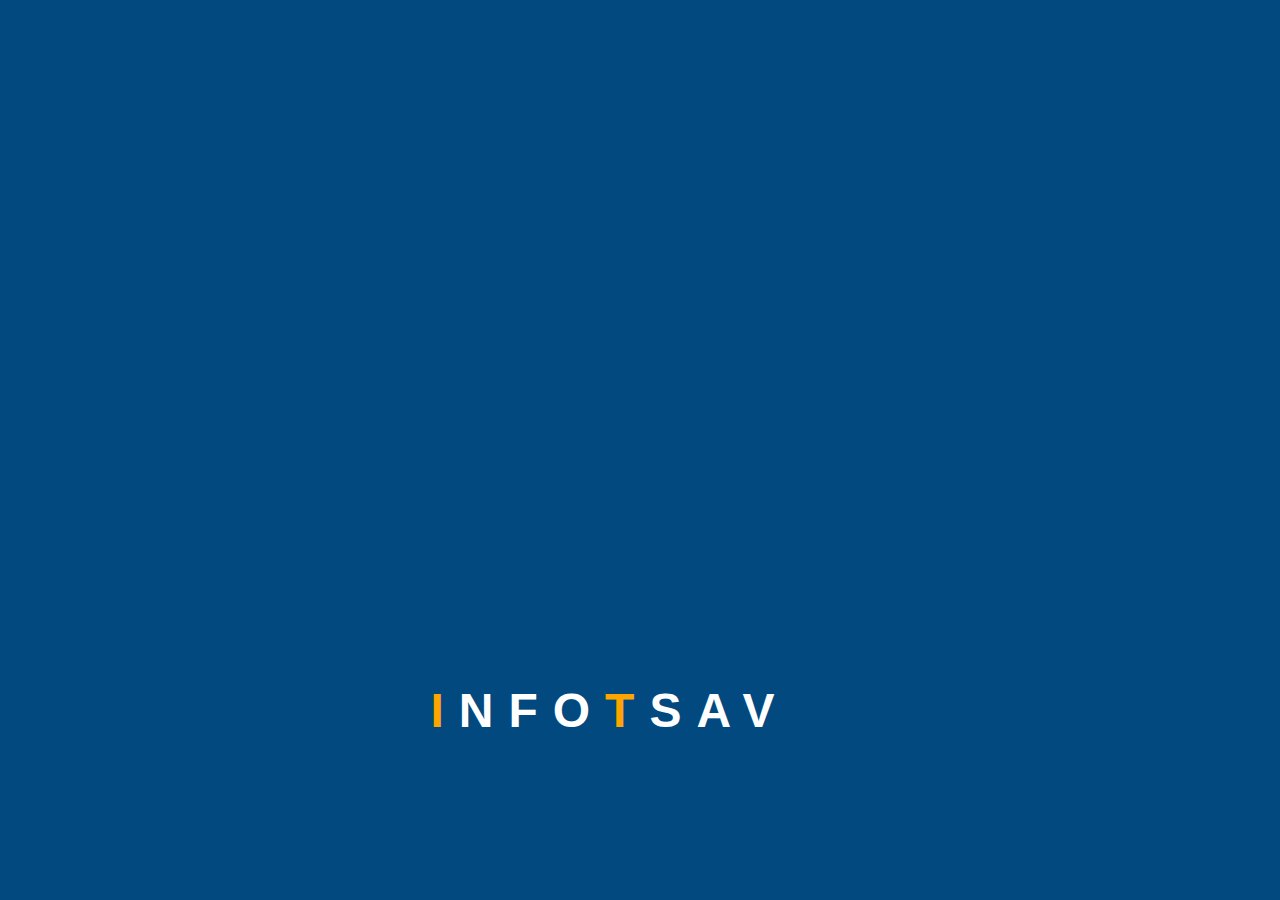
<file: index.html>
<!DOCTYPE html>
<html lang="en">
<head>
    <meta charset="UTF-8">
    <meta http-equiv="X-UA-Compatible" content="IE=edge">
    <meta name="viewport" content="width=device-width, initial-scale=1.0">
    <title>Infostav</title>
    <link rel="stylesheet" type="text/css" href="style_animi.css">
</head>
<body>
    
    <div class="logo" >
        <div class="infostav">
            <span></span>
            <span></span>
            <span></span>
        </div>
        <h3><span>I</span>nfo<span>T</span>sav</h3>
    </div >

    <script>
        let my_url = "index1.html";
        setTimeout(function(){
            window.location.replace(my_url);
        },5000);
    </script>

</body>
</html>
</file>
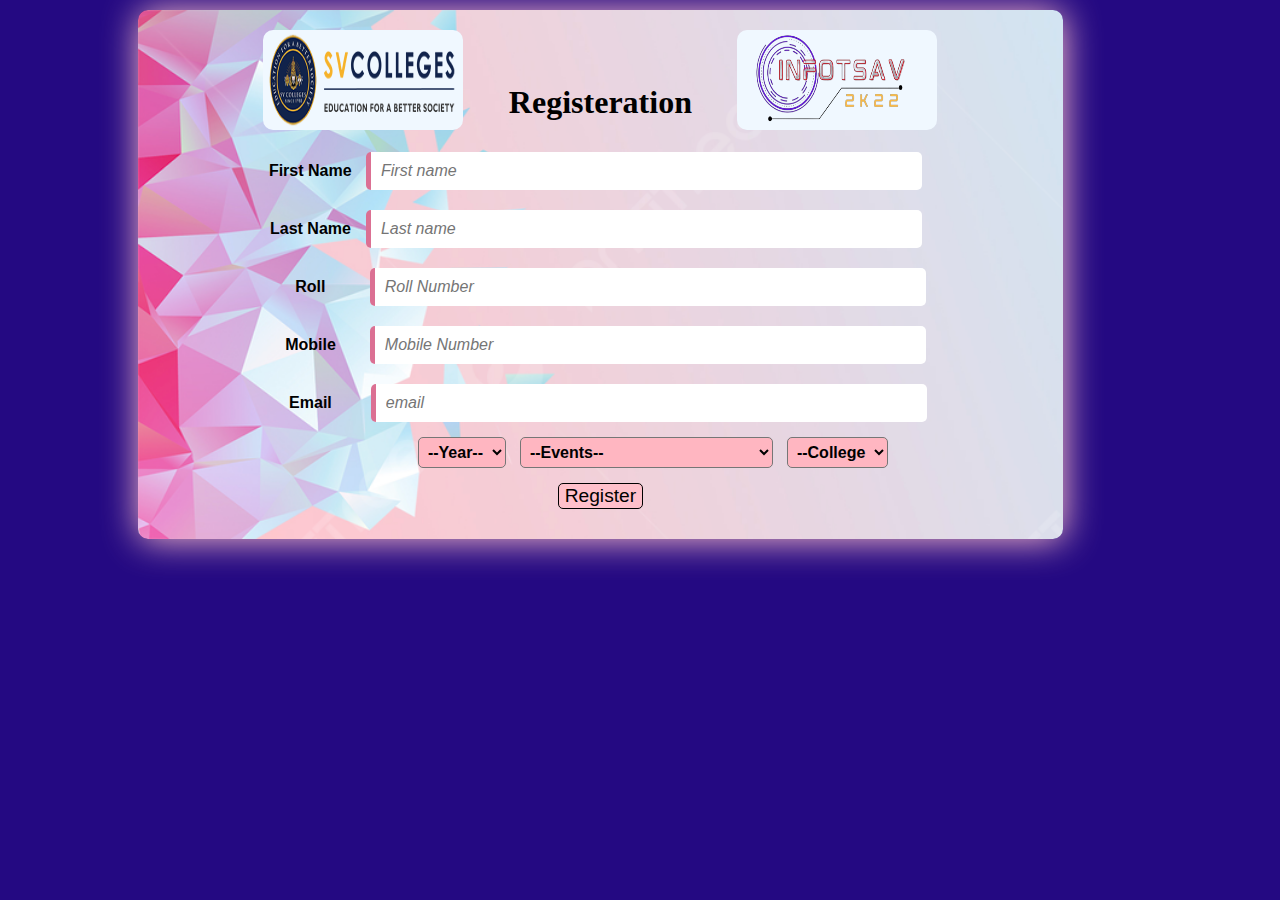
<file: register_form.html>
<!DOCTYPE html>
<html>

<head>
    <title> Register Form</title>
    <link rel="shortcut icon" href="infotsav logo.png">

    <style>
        body {
            background-color: #240982;
        }

        .html_form form {
            margin-top: 10px;
            margin-left: 130px;
            padding: 20px;
            box-shadow: 1px 1px 36px pink;
            width: 70%;
            text-align: center;
            background-image: url("bg2.jpg");
            background-size: cover;
            border-radius: 10px;
        }

        .html_form h1 {
            margin-top: -50px;
            text-align: center;
            color: black;
            font-weight: bold;
        }

        .html_form input {
            width: 60%;
            margin: 10px;
            padding: 5px;
        }

        .html_form select {
            padding: 5px;
            margin: 5px;
            border-radius: 5px;
            border-style: double;
            background-color: lightpink;
            font-size: medium;
            font-weight: bolder;
        }

        .html_form label {
            text-align: center;
            font-size: medium;
            font-family: Verdana, Geneva, Tahoma, sans-serif;
            font-weight: 550;
        }

        .html_form form input {
            border-radius: 5px;
            border: none;
            outline: none;
            border-left: 5px solid palevioletred;
            padding: 10px;
            margin: 10px;
            font-size: medium;
            font-style: italic;

        }

        .html_form button {
            border: 1px solid black;
            border-radius: 5px;
            text-align: center;
            font-size: larger;
            font-family: 'Gill Sans', 'Gill Sans MT', Calibri, 'Trebuchet MS', sans-serif;
            color: black;
            background-color: pink;
            margin: 10px;

        }

        label[for="lname"] {
            padding: 1px;
        }

        label[for="email_id"] {
            padding: 25px;
        }

        label[for="clg"] {
            padding: 19px;
        }

        .html_form form input:focus {
            border-left: 4px solid skyblue;
            box-shadow: 1px 1px 4px skyblue;
        }

        .html_form form button:hover {
            background-color: skyblue;
        }

        .html_form form button:active {
            background-color: palevioletred;
        }

        @media (max-width:991px) {
            .html_form form {
                height: 100%;
                width: 70%;
            }
        }
    </style>

</head>

<body>

    <div class="html_form">

        <form onsubmit="return validation()" method="post" id="register_form" name="register_form">
            <div>
                <img class="logo1" src="sv-colleges-logo-dark.png"
                    style="height: 100px; width: 200px; background:aliceblue; margin-right: 135px; border-radius: 10px;">
                <img class="logo2" src="infotsav logo.png"
                    style="height: 100px; width: 200px; background: aliceblue; margin-left: 135px; border-radius: 10px;">
            </div>

            <h1>Registeration</h1>
            <label for="fname"> First Name </label>
            <span id="errorfname" style="color: red;"></span>
            <input type="text" id="fname" name="Fname" placeholder="First name"><br>


            <label for="lname">Last Name</label>
            <span id="errorlname" style="color: red;"></span>
            <input type="text" id="lname" name="Lname" placeholder="Last name"><br>

            <label for="roll" style="padding: 30px;">Roll </label>
            <span id="errorRoll" style="color: red;"></span>
            <input type="text" id="roll" name="Roll" placeholder="Roll Number"><br>

            <label for="mobile" style="padding: 20px;">Mobile</label>
            <span id="errorMobile" style="color: red;"></span>
            <input type="text" id="mobile" name="Mobile" placeholder="Mobile Number"><br>

            <label name="email" for="email_id">Email</label>
            <span id="erroremail" style="color: red;"></span>
            <input type="email" id="email_id" name="email_id" placeholder="email"><br>

            <select style="margin-left: 110px;" name="Year">
                <option>--Year--</option>
                <option>1</option>
                <option>2</option>
                <option>3</option>
                <option>4</option>

            </select>

            <!--
            <select name="Branch">
                <option>--Branch--</option>
                <option>IT</option>
                <option>CIVIL</option>
                <option>EEE</option>
                <option>ECE</option>
                <option>CSE</option>
                <option>MECH</option>
                <option>CSM</option>
                <option>CSC</option>
                <option>CSD</option>
            </select> -->

            <select name="Events">
                <option>--Events--</option>
                <optgroup label="TECHNICAL EVENTS">
                    <option>DAZZLE CODING</option>
                    <option>TECHNICAL QUIZ</option>
                    <option>POSTER PRESENTATION</option>
                    <option>JAM</option>
                    <option>BLIND TYPING</option>
                </optgroup>

                <optgroup label="NON-TECHNICAL EVENTS">
                    <option>BALL BALANCE</option>
                    <option>BEST CAPTURE</option>
                    <option>BALL BLOW</option>
                    <option>CIRCUIT BIKE RIDE</option>
                    <option>FOOT PRINT</option>
                    <option>GOAL KICK</option>
                    <option>GULLY CRICKET</option>
                    <option>HIT WICKET</option>
                    <option>MEHANDI (GIRLS)</option>
                    <option>MR IT & MRS IT</option>
                    <option>MUSICAL CHAIRS (GIRLS)</option>
                    <option>PUBG & FREEFIRE</option>
                    <option>PANI PURI CHALLENGE</option>
                    <option>REELS</option>
                    <option>SLOW BIKE RACE</option>
                    <option>SUPER SIXES</option>
                    <option>THUG OF WAR</option>
                    <option>TREASURE HUNT</option>
                </optgroup>

            </select>
            <select name="college">

                <option>--College</option>
                <option>SVCE</option>
                <option>SVEC</option>

            </select><br>



            <!--<label for="clg">College</label>
            <input type="text" name="College" placeholder="SCVE/SVEC"><br>-->

            <!--<button type="reset">Refresh</button>-->
            <button type="submit">Register</button>


        </form>

    </div>

</body>


<script type="text/javascript">

    function validation() {
        var fname = document.getElementById('fname').value;
        var lname = document.getElementById('lname').value;
        var email = document.getElementById('email_id').value;
        var roll  = document.getElementById('roll').value;


        var fname_check = /^[A-Za-z]{3,20}$/;
        var lname_check = /^[A-Za-z]{3,20}$/;
        var email_check = /^[A-Za-z_0-9]{3,}@[A-Za-z]{3,10}[.]{1}[A-Za-z]{3,}$/;
        var roll_check  = /^[0-2]{2}[B-Fb-f_0-9]{2}[1]{1}[aA]{1}[1-2]{2}[A-Za-z_0-9]{2}$/;

        if (fname_check.test(fname)) {
            document.getElementById('errorfname').innerHTML = " ";
        }
        else {
            document.getElementById('errorfname').innerHTML = "**Invalid First Name";
            /*response => alert('Thank you for Registering ! Enter a valid detail Have a Great Day : )')*/
            return false;
        }



        if (lname_check.test(lname)) {
            document.getElementById('errorlname').innerHTML = " ";
        }
        else {
            document.getElementById('errorlname').innerHTML = "**Invalid Last Name";
            return false;
        }



        if (email_check.test(email)) {
            document.getElementById('erroremail').innerHTML = " ";
        }
        else {
            document.getElementById('erroremail').innerHTML = "**InvalidEmailFormat";
            return false;
        }

        if (roll_check.test(roll)) {
            document.getElementById('errorRoll').innerHTML = " ";
        }
        else {
            document.getElementById('errorRoll').innerHTML = "**InvalidRollNumber";
            return false;
        }



    }

    const scriptURL = "https://script.google.com/macros/s/AKfycbwrjrBXG9DJnrc3tU6h8Shw_Znj2TiXJWg4IlsdkyIX4WPo7MpnpzqfkH6IX9UZOioDRw/exec"

    const form = document.forms['register_form']

    form.addEventListener("submit", e => {
        e.preventDefault()
        fetch(scriptURL, {
            method: "POST",
            body: new FormData(form)
        }).then(
            response => alert('Thank you for Registering ! Have a Great Day : )')
        ).catch(
            error => console.error("Error!", error.message)
        )
        form.reset();
    })

</script>

</html>
</file>
<file: style_animi.css>
body{
    margin: 0;
    padding: 0;
    display: flex;
    position: relative;
    justify-content: center;
    align-items: center;
    height: 100vh;
    background:#024980;
}
.infostav{
    display: flex;
    position:relative;
    width:480px;
    height: 520px;
    overflow: hidden;
    transform: scale(.8);
    animation: zoomin 4s linear;
}
@keyframes zoomin {
    0%
    {
        -webkit-transform: scale(0.8);
    }
    100%
    {
        -webkit-transform: scale(1);
    }
}
.infostav:before{
    content: '';
    position: absolute;
    left: 0;
    bottom: -100px;
    width: 100%;
    height: 120px;
    background: #024980;
    z-index: 2;
    border-top-left-radius: 100%;
    border-top-right-radius: 100%;
    transform: scaleX(1.5);
}
h3
{
    position: relative;
    display: block;
    margin: 0;
    padding: 0;
    text-align: center;
    left: -30px;
    font-family: sans-serif;
    color:white;
    font-size: 3rem;
    text-transform: uppercase;
    letter-spacing: 15px;
}
.infostav::after
{
    content: '';
    position: absolute;
    top: 0;
    left: 0;
    width: 400%;
    height: 100%;
    background: linear-gradient(to right,transparent,#024980, #024980);
    z-index: 3;
    animation: animate 5s linear forwards;
}
@keyframes animate{
    0%
    {
        right: 0;
    }
    100%
    {
        right: -500%;
    }
}
.infostav span
{
    display: flex;
    position: absolute;
    top: 0;
    width: 120px;
    background: #fff;
}
.infostav span:nth-child(1)
{
    background: orange;
    left: 0;
    animation: BottomToTop 1s linear forwards;
}
@keyframes BottomToTop {
    from{
        height: 0%;
    }
    to{
        height: 100%;
    }
}
.infostav span:nth-child(2)
{
    right: 30px;
    top: -210px;
    z-index: 1;
    box-shadow: 0 0 40px #024980;
    width: 10%;
    height: 5%;
    background-color: transparent;
    border-top-left-radius: 20px;
    border-top-right-radius: 20px;
    border: 55px solid orange;
    border-bottom: 0;
    transform: rotate(90deg);
    -webkit-box-sizing: border-box;
    -moz-box-sizing: border-box;
    box-sizing: border-box;
    background:orange;
    transform-origin: top-left;
    animation: BottomToTop 1s linear forwards;
    animation-delay: 1s;
}
.infostav span:nth-child(3)
{
    background: orange;
    right: 112px;
    animation: BottomToTop 1s linear forwards;
    animation-delay: 2s;
}
h3 span{
    color: orange;
}

@media(max-width:991px){
    body{
        margin: 0;
        padding-left: 120px;
        display: flex;
        position: relative;
        justify-content: center;
        align-items: center;
        height: 80vh;
        height: 100%;
        width: 40%;
        background:#024980;
    }
    .infostav{
        display: flex;
        position:relative;
        width:480px;
        height: 520px;
        overflow: hidden;
        transform: scale(.8);
        animation: zoomin 4s linear;
    }
    

    @keyframes zoomin {
        0%
        {
            -webkit-transform: scale(0.8);
        }
        100%
        {
            -webkit-transform: scale(1);
        }
    }
    .infostav:before{
        content: '';
        position: absolute;
        left: 0;
        bottom: -100px;
        width: 100%;
        height: 120px;
        background: #024980;
        z-index: 2;
        border-top-left-radius: 100%;
        border-top-right-radius: 100%;
        transform: scaleX(1.5);
    }
    h3
    {
        position: relative;
        display: block;
        margin:0;
        padding-bottom: 150px;
        padding-left: 70px;
        text-align: center;
        left: -30px;
        font-family: sans-serif;
        color:white;
        font-size: 3rem;
        text-transform: uppercase;
        letter-spacing: 15px;
    }
    .infostav::after
    {
        content: '';
        position: absolute;
        top: 0;
        left: 0;
        width: 400%;
        height: 100%;
        background: linear-gradient(to right,transparent,#024980, #024980);
        z-index: 3;
        animation: animate 5s linear forwards;
    }
    @keyframes animate{
        0%
        {
            right: 0;
        }
        100%
        {
            right: -500%;
        }
    }
    .infostav span
    {
        display: flex;
        position: absolute;
        top: 0;
        width: 120px;
        background: #fff;
    }
    .infostav span:nth-child(1)
    {
        background: orange;
        left: 0;
        animation: BottomToTop 1s linear forwards;

    }
    @keyframes BottomToTop {
        from{
            height: 0%;
        }
        to{
            height: 100%;
        }
    }
    .infostav span:nth-child(2)
    {
        right: 30px;
        top: -210px;
        z-index: 1;
        box-shadow: 0 0 40px #024980;
        width: 10%;
        height: 5%;
        background-color: transparent;
        border-top-left-radius: 20px;
        border-top-right-radius: 20px;
        border: 55px solid orange;
        border-bottom: 0;
        transform: rotate(90deg);
        -webkit-box-sizing: border-box;
        -moz-box-sizing: border-box;
        box-sizing: border-box;
        background:orange;
        transform-origin: top-left;
        animation: BottomToTop 1s linear forwards;
        animation-delay: 1s;
    }
    .infostav span:nth-child(3)
    {
        background: orange;
        right: 112px;
        animation: BottomToTop 1s linear forwards;
        animation-delay: 2s;
    }
}
</file>
